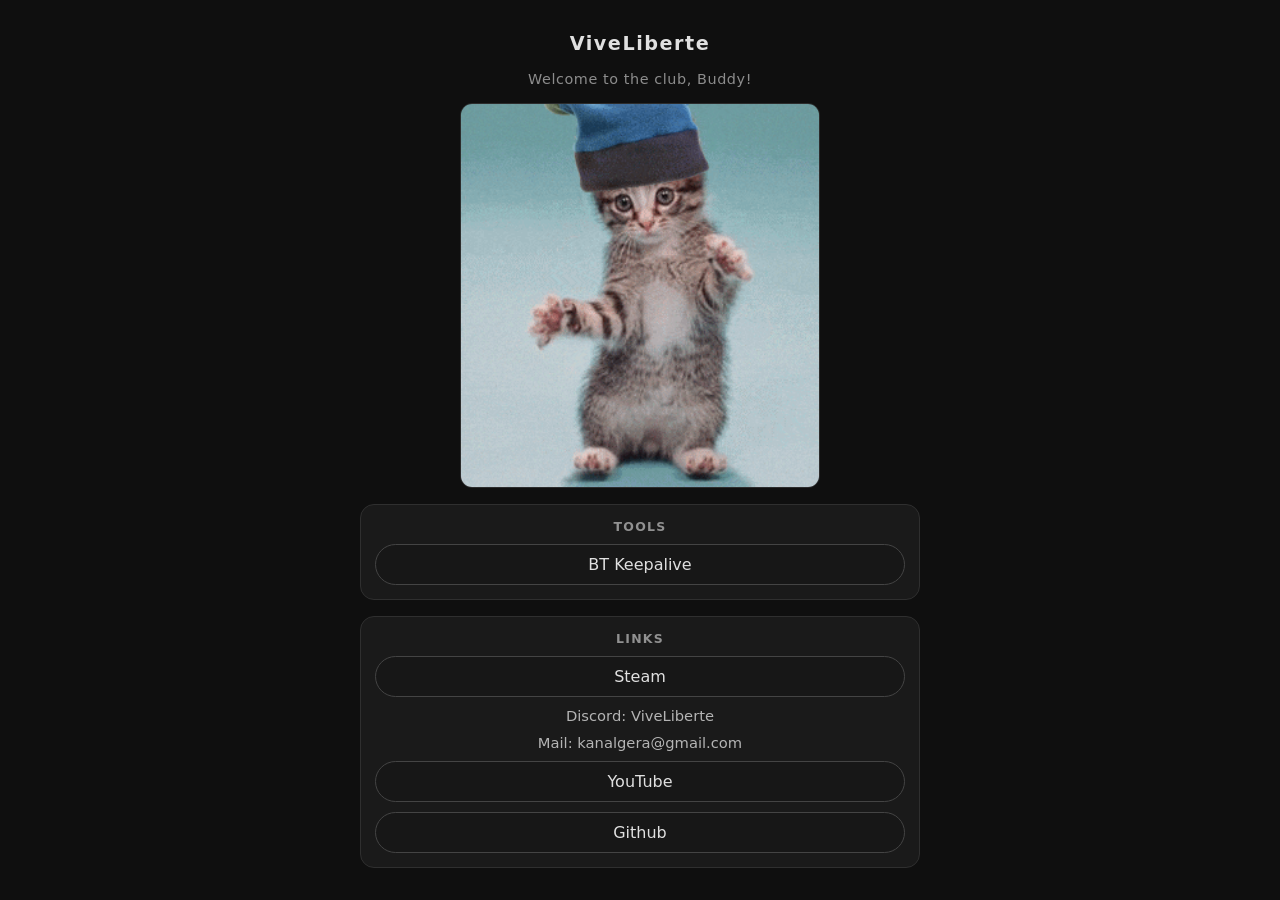
<file: index.html>
<!DOCTYPE html>
<html lang="en">
  <head>
    <meta charset="UTF-8">
    <meta name="viewport" content="width=device-width, initial-scale=1.0">
    <title>ViveLiberte github page</title>
    <link rel="stylesheet" type="text/css" href="style.css">
  </head>
  <body>
    <main class="page">
      <h1>ViveLiberte</h1>
      <p class="subtitle">Welcome to the club, Buddy!</p>

      <img class="hero" src="giphy.gif" alt="Animated banner">

      <section class="panel">
        <h2>Tools</h2>
        <a class="item-link" href="bt-keepalive.html">BT Keepalive</a>
      </section>

      <section class="panel">
        <h2>Links</h2>
        <a class="item-link" href="https://steamcommunity.com/profiles/76561198115232335">Steam</a>
        <p class="meta">Discord: ViveLiberte</p>
        <p class="meta">Mail: kanalgera@gmail.com</p>
        <a class="item-link" href="https://www.youtube.com/channel/UCE8G0aogI1J_5T_XGElkrtA">YouTube</a>
        <a class="item-link" href="https://github.com/khajiitvaper2017">Github</a>
      </section>
    </main>
  </body>
</html>
</file>
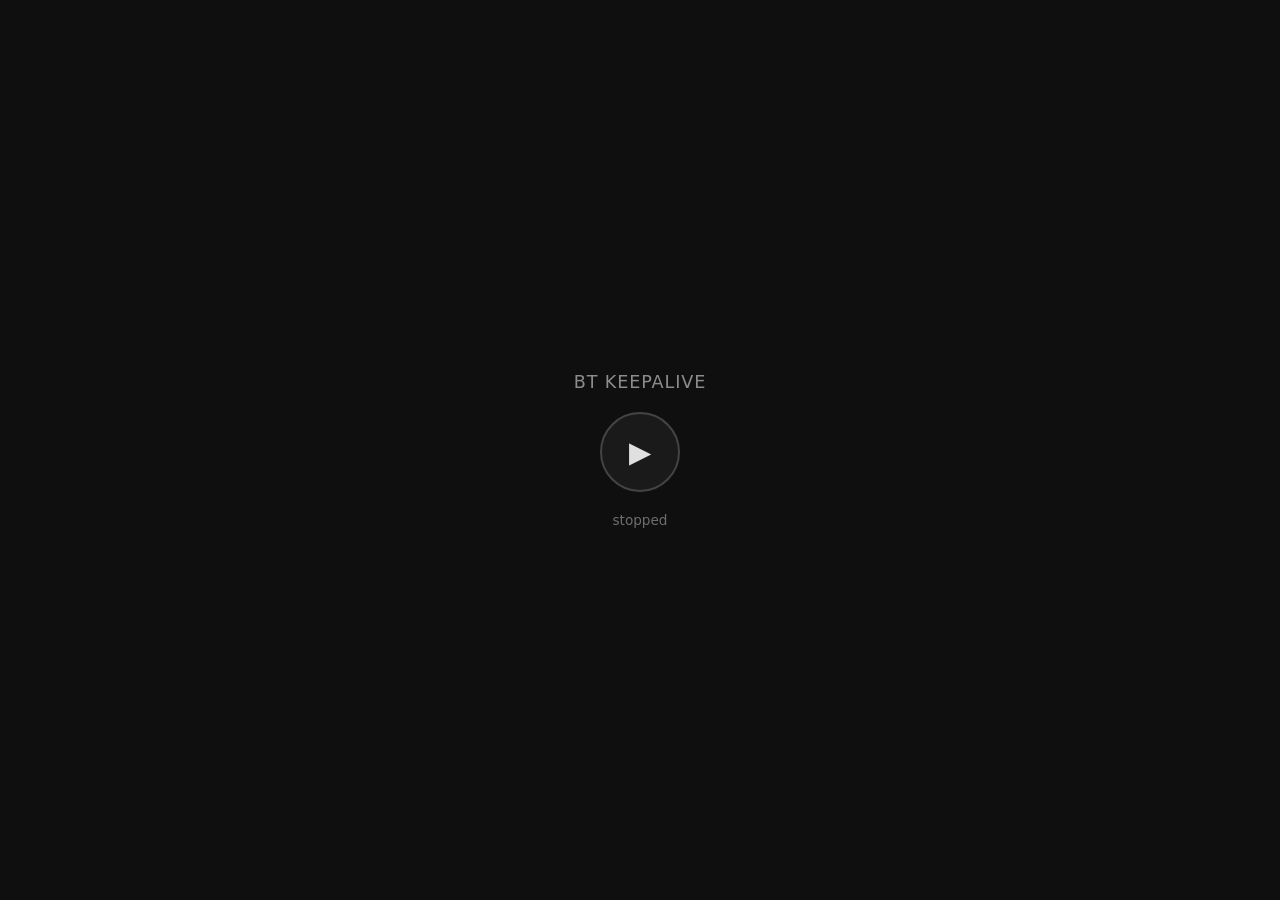
<file: bt-keepalive.html>
<!DOCTYPE html>
<html lang="en">
<head>
  <meta charset="UTF-8">
  <title>BT Keepalive</title>
  <style>
    * { margin: 0; padding: 0; box-sizing: border-box; }
    body {
      background: #0f0f0f;
      color: #e0e0e0;
      font-family: system-ui, sans-serif;
      display: flex;
      flex-direction: column;
      align-items: center;
      justify-content: center;
      height: 100vh;
      gap: 20px;
    }
    h1 { font-size: 1.1rem; font-weight: 500; opacity: 0.6; letter-spacing: 0.05em; }
    #btn {
      width: 80px;
      height: 80px;
      border-radius: 50%;
      border: 2px solid #444;
      background: #1a1a1a;
      color: #e0e0e0;
      font-size: 1.8rem;
      cursor: pointer;
      transition: border-color 0.2s, background 0.2s;
    }
    #btn.active {
      border-color: #4caf50;
      background: #1a2e1a;
    }
    #status {
      font-size: 0.85rem;
      opacity: 0.45;
    }
    #status.active { opacity: 0.9; color: #4caf50; }
  </style>
</head>
<body>
  <h1>BT KEEPALIVE</h1>
  <button id="btn">▶</button>
  <span id="status">stopped</span>

  <script>
    let ctx, oscillator, gain;
    let running = false;
    const btn = document.getElementById('btn');
    const status = document.getElementById('status');

    function start() {
      ctx = new AudioContext();
      oscillator = ctx.createOscillator();
      gain = ctx.createGain();

      oscillator.frequency.value = 18000;
      oscillator.type = 'sine';

      // Extremely low gain — just enough that the audio stream is live
      gain.gain.value = 0.001;

      oscillator.connect(gain);
      gain.connect(ctx.destination);
      oscillator.start();

      running = true;
      btn.textContent = '⏹';
      btn.classList.add('active');
      status.textContent = 'running — headphones will stay connected';
      status.classList.add('active');
    }

    function stop() {
      oscillator.stop();
      ctx.close();
      running = false;
      btn.textContent = '▶';
      btn.classList.remove('active');
      status.textContent = 'stopped';
      status.classList.remove('active');
    }

    btn.addEventListener('click', () => {
      if (running) stop(); else start();
    });
  </script>
</body>
</html>
</file>
<file: style.css>
* {
  margin: 0;
  padding: 0;
  box-sizing: border-box;
}

body {
  background: #0f0f0f;
  color: #e0e0e0;
  font-family: system-ui, sans-serif;
  min-height: 100vh;
  display: flex;
  align-items: center;
  justify-content: center;
  padding: 24px;
}

.page {
  width: min(560px, 100%);
  display: flex;
  flex-direction: column;
  align-items: center;
  gap: 16px;
}

h1 {
  font-size: 1.2rem;
  font-weight: 600;
  letter-spacing: 0.08em;
}

.subtitle {
  font-size: 0.9rem;
  opacity: 0.6;
  letter-spacing: 0.04em;
}

.hero {
  width: min(100%, 360px);
  border-radius: 12px;
  border: 1px solid #2c2c2c;
}

.panel {
  width: 100%;
  background: #1a1a1a;
  border: 1px solid #2f2f2f;
  border-radius: 14px;
  padding: 14px;
  display: flex;
  flex-direction: column;
  gap: 10px;
}

.panel h2 {
  font-size: 0.78rem;
  font-weight: 600;
  letter-spacing: 0.1em;
  opacity: 0.6;
  text-transform: uppercase;
  text-align: center;
}

.item-link {
  display: block;
  text-decoration: none;
  text-align: center;
  color: #e0e0e0;
  border: 1px solid #444;
  border-radius: 999px;
  background: #171717;
  padding: 10px 12px;
  transition: border-color 0.2s, background-color 0.2s;
}

.item-link:hover,
.item-link:focus-visible {
  border-color: #4caf50;
  background: #1a2e1a;
  outline: none;
}

.item-link:visited {
  color: #e0e0e0;
}

.meta {
  text-align: center;
  opacity: 0.78;
  font-size: 0.92rem;
}
</file>
